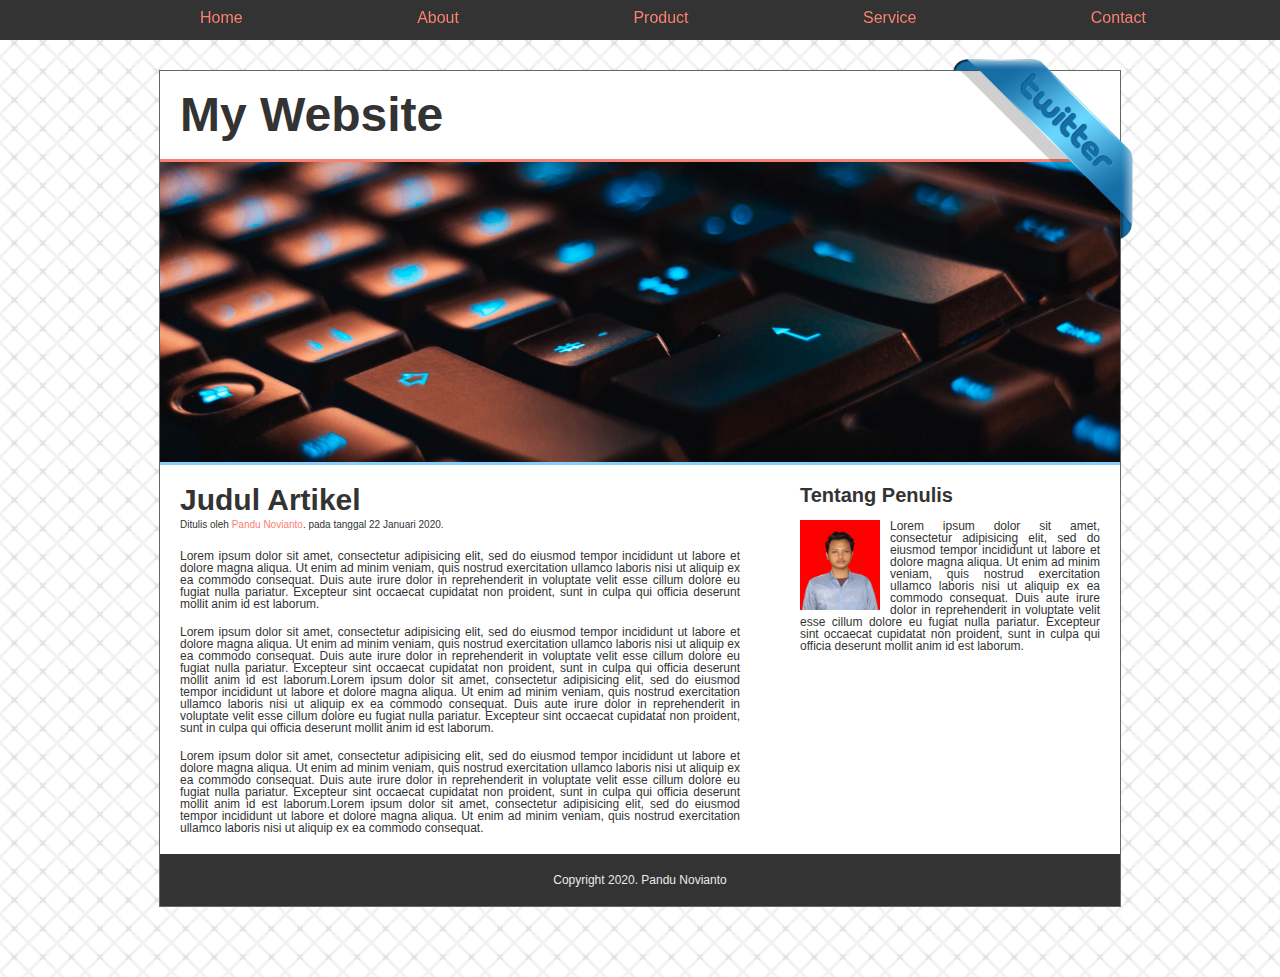
<file: index.html>
<!DOCTYPE html>
<html>
<head>
	<title>Website Sederhana</title>
	<link rel="stylesheet" href="style.css">
</head>
<body>
<div class="top">
	<ul>
		<li><a href="../home/index.html">Home</a></li>
		<li><a href="#">About</a></li>
		<li><a href="#">Product</a></li>
		<li><a href="#">Service</a></li>
		<li><a href="#">Contact</a></li>
	</ul>
</div>
<div class="container">
	<a class="twitter" href="http://www.instagram.com/pandu.nov">@pandu.nov</a>
	<div class="header">
		<h1 class="judul">My Website</h1>
	</div>
	<div class="hero"></div>
	<div class="content cf">
		<div class="main">
			<h2>Judul Artikel</h2>
			<p class="penulis">Ditulis oleh <a href="#">Pandu Novianto</a>. pada tanggal 22 Januari 2020.</p>

			<p>Lorem ipsum dolor sit amet, consectetur adipisicing elit, sed do eiusmod
			tempor incididunt ut labore et dolore magna aliqua. Ut enim ad minim veniam,
			quis nostrud exercitation ullamco laboris nisi ut aliquip ex ea commodo
			consequat. Duis aute irure dolor in reprehenderit in voluptate velit esse
			cillum dolore eu fugiat nulla pariatur. Excepteur sint occaecat cupidatat non
			proident, sunt in culpa qui officia deserunt mollit anim id est laborum.</p>

			<br>

			<p>Lorem ipsum dolor sit amet, consectetur adipisicing elit, sed do eiusmod
			tempor incididunt ut labore et dolore magna aliqua. Ut enim ad minim veniam,
			quis nostrud exercitation ullamco laboris nisi ut aliquip ex ea commodo
			consequat. Duis aute irure dolor in reprehenderit in voluptate velit esse
			cillum dolore eu fugiat nulla pariatur. Excepteur sint occaecat cupidatat non
			proident, sunt in culpa qui officia deserunt mollit anim id est laborum.Lorem ipsum dolor sit amet, consectetur adipisicing elit, sed do eiusmod
			tempor incididunt ut labore et dolore magna aliqua. Ut enim ad minim veniam,
			quis nostrud exercitation ullamco laboris nisi ut aliquip ex ea commodo
			consequat. Duis aute irure dolor in reprehenderit in voluptate velit esse
			cillum dolore eu fugiat nulla pariatur. Excepteur sint occaecat cupidatat non
			proident, sunt in culpa qui officia deserunt mollit anim id est laborum.</p>

			<br>

			<p>Lorem ipsum dolor sit amet, consectetur adipisicing elit, sed do eiusmod
			tempor incididunt ut labore et dolore magna aliqua. Ut enim ad minim veniam,
			quis nostrud exercitation ullamco laboris nisi ut aliquip ex ea commodo
			consequat. Duis aute irure dolor in reprehenderit in voluptate velit esse
			cillum dolore eu fugiat nulla pariatur. Excepteur sint occaecat cupidatat non
			proident, sunt in culpa qui officia deserunt mollit anim id est laborum.Lorem ipsum dolor sit amet, consectetur adipisicing elit, sed do eiusmod
			tempor incididunt ut labore et dolore magna aliqua. Ut enim ad minim veniam,
			quis nostrud exercitation ullamco laboris nisi ut aliquip ex ea commodo
			consequat.</p>
		</div>
		<div class="sidebar">
			<h3>Tentang Penulis</h3>
			<img src="img/image.png">
			<p>Lorem ipsum dolor sit amet, consectetur adipisicing elit, sed do eiusmod
			tempor incididunt ut labore et dolore magna aliqua. Ut enim ad minim veniam,
			quis nostrud exercitation ullamco laboris nisi ut aliquip ex ea commodo
			consequat. Duis aute irure dolor in reprehenderit in voluptate velit esse
			cillum dolore eu fugiat nulla pariatur. Excepteur sint occaecat cupidatat non
			proident, sunt in culpa qui officia deserunt mollit anim id est laborum.</p>
		</div>
	</div>
	<div class="footer">
		<p class="copy">Copyright 2020. Pandu Novianto</p>
	</div>
</div>
</body>
</html>
</file>
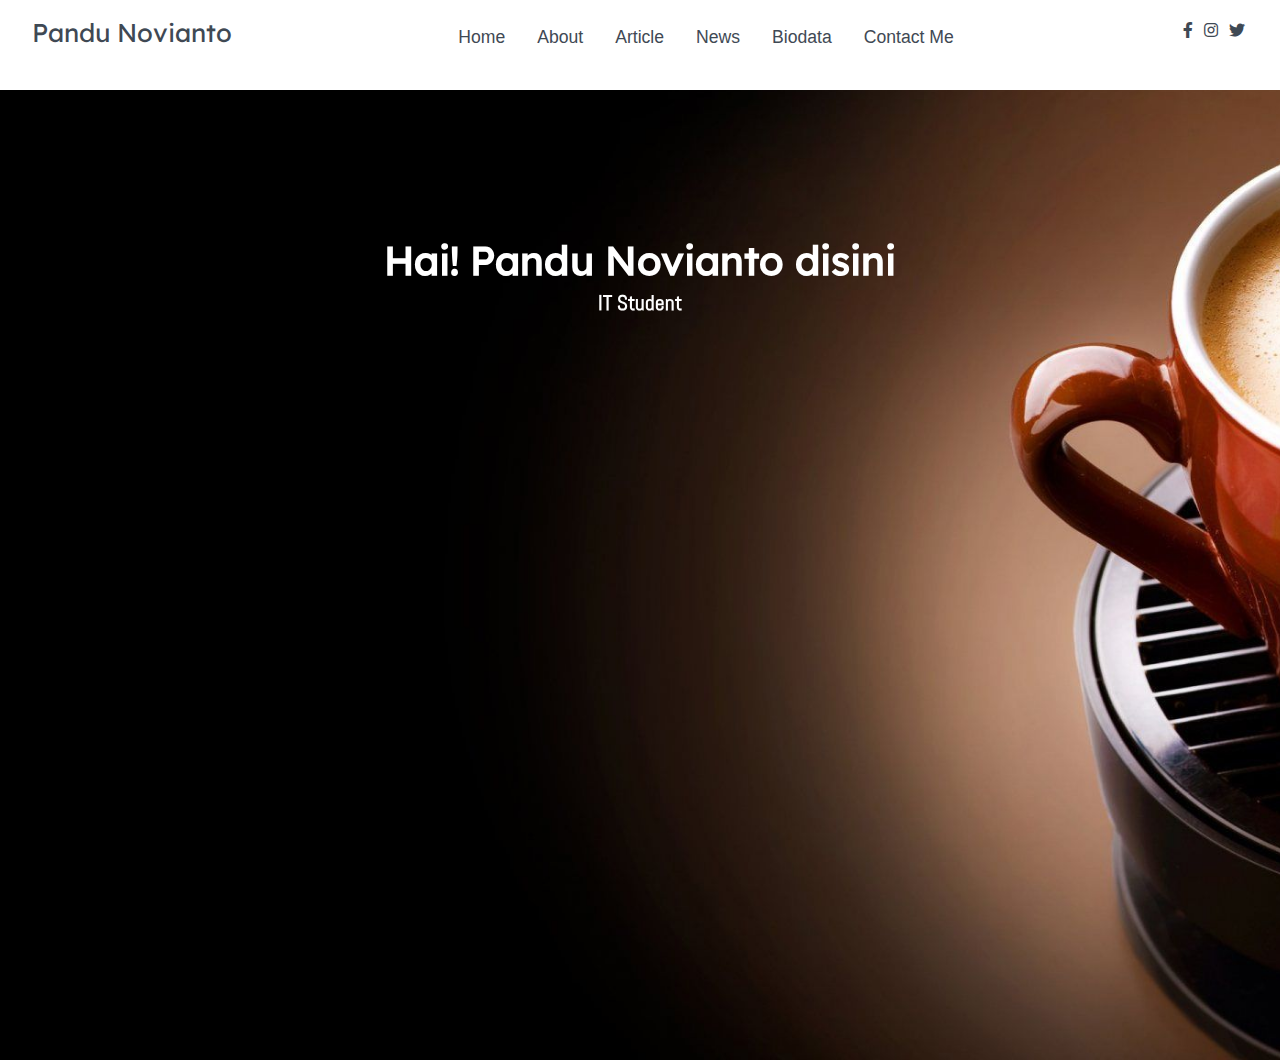
<file: Index.html>
<!DOCTYPE html>
<html lang="en">

<head>
    <meta charset="UTF-8">
    <meta name="viewport" content="width=device-width, initial-scale=1.0">
    <meta http-equiv="X-UA-Compatible" content="ie=edge">
    <title>My Portfolio</title>

    <!-- Font Awesome Icons -->
    <link rel="stylesheet" href="./css/all.css">


    <!-- --------- Owl-Carousel ------------------->
    <link rel="stylesheet" href="./css/owl.carousel.min.css">
    <link rel="stylesheet" href="./css/owl.theme.default.min.css">

    <!-- ------------ AOS Library ------------------------- -->
    <link rel="stylesheet" href="./css/aos.css">

    <!-- ------------ Custom Style ------------------------   -->
    <link rel="stylesheet" href="./css/Style.css">

    <!-- -------------- Favicon -------------------------- -->
    <link rel="shortcut icon" href="assets/icon.ico">

</head>

<body>

    <!-- ----------------------------  Navigation ---------------------------------------------- -->

    <nav class="nav navbar-fixed-top">
        <div class="nav-menu flex-row">
            <div class="nav-brand">
                <a href="#" class="navbar-brand page">Pandu Novianto</a>
            </div>
            <div class="toggle-collapse">
                <div class="toggle-icons">
                    <i class="fas fa-bars"></i>
                </div>
            </div>
            <div>
                <ul class="nav-items">
                    <li class="nav-link">
                        <a href="index.html" class="page-scroll">Home</a>
                    </li>
                    <li class="nav-link">
                        <a href="about.html" class="page-scroll">About</a>
                    </li>
                    <li class="nav-link">
                        <a href="article.html" class="page-scroll">Article</a>
                    </li>
                    <li class="nav-link">
                        <a href="news.html" class="page-scroll">News</a>
                    </li>
                    <li class="nav-link">
                        <a href="portfolio.html" class="page-scroll">Biodata</a>
                    </li>
                    <li class="nav-link">
                        <a href="contact.html" class="page-scroll">Contact Me</a>
                    </li>
                </ul>
            </div>
            <div class="social text-gray">
                <a href="#"><i class="fab fa-facebook-f"></i></a>
                <a href="#"><i class="fab fa-instagram"></i></a>
                <a href="#"><i class="fab fa-twitter"></i></a>
            </div>
        </div>
    </nav>

    <!-- ------------x---------------  Navigation --------------------------x------------------- -->

    <!----------------------------- Main Site Section ------------------------------>

    <main>

    <!------------------------ Site Title ---------------------->

        <section class="site-title">
            <div class="site-background" data-aos="fade-up" data-aos-delay="100">
                <h1>Hai! Pandu Novianto disini</h1>
                <h3>IT Student</h3>
            </div>
        </section>

        <!------------x----------- Site Title ----------x----------->

        
        
    <!-- Jquery Library file -->
    <script src="./js/Jquery3.4.1.min.js"></script>

    <!-- --------- Owl-Carousel js ------------------->
    <script src="./js/owl.carousel.min.js"></script>

    <!-- ------------ AOS js Library  ------------------------- -->
    <script src="./js/aos.js"></script>

    <!-- Custom Javascript file -->
    <script src="./js/main.js"></script>
    
</body>

</html>
</file>
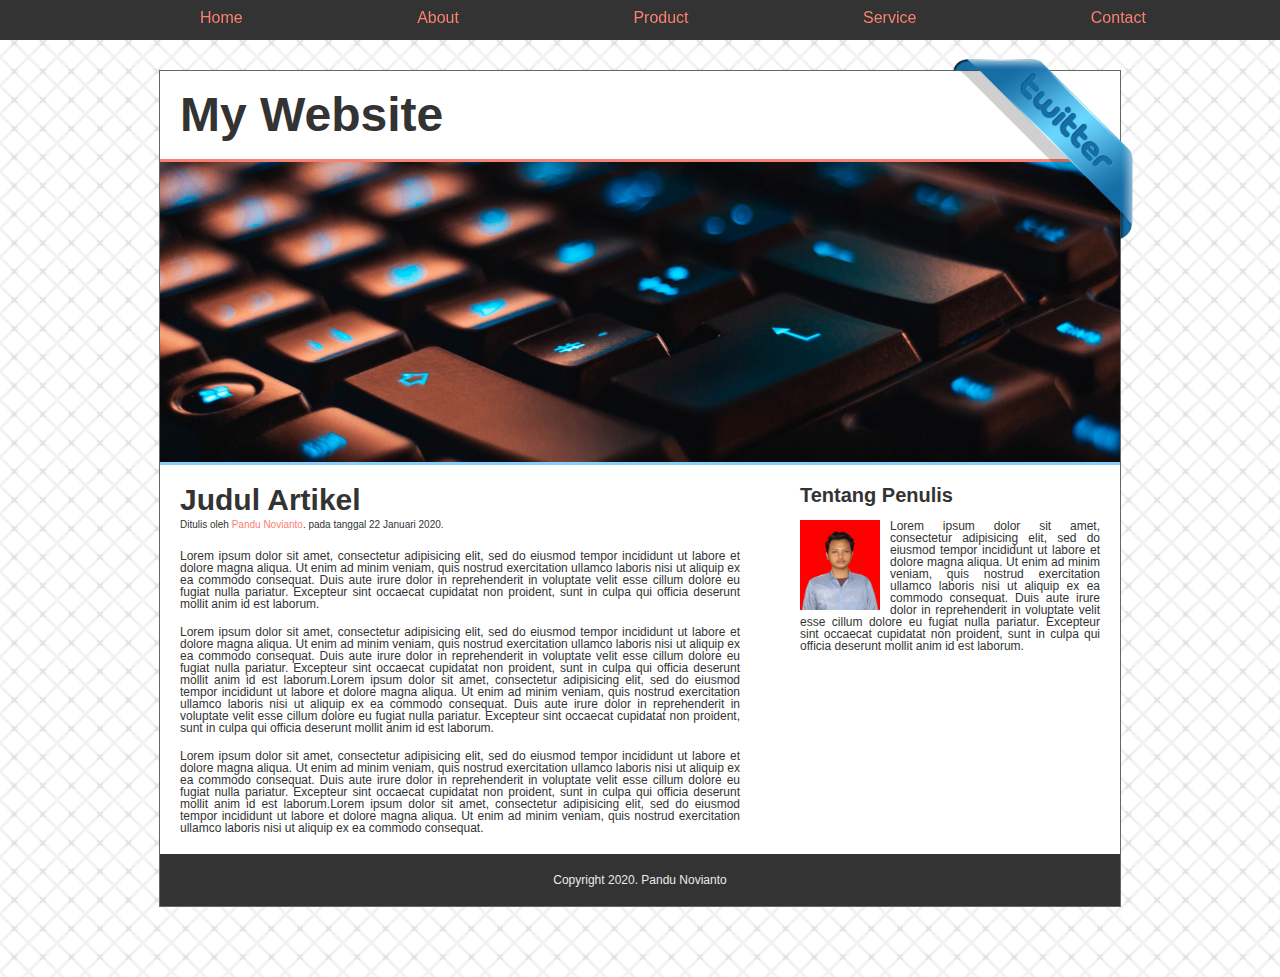
<file: artikel/index.html>
<!DOCTYPE html>
<html>
<head>
	<title>Website Sederhana</title>
	<link rel="stylesheet" href="style.css">
</head>
<body>
<div class="top">
	<ul>
		<li><a href="../home/index.html">Home</a></li>
		<li><a href="#">About</a></li>
		<li><a href="#">Product</a></li>
		<li><a href="#">Service</a></li>
		<li><a href="#">Contact</a></li>
	</ul>
</div>
<div class="container">
	<a class="twitter" href="http://www.instagram.com/pandu.nov">@pandu.nov</a>
	<div class="header">
		<h1 class="judul">My Website</h1>
	</div>
	<div class="hero"></div>
	<div class="content cf">
		<div class="main">
			<h2>Judul Artikel</h2>
			<p class="penulis">Ditulis oleh <a href="#">Pandu Novianto</a>. pada tanggal 22 Januari 2020.</p>

			<p>Lorem ipsum dolor sit amet, consectetur adipisicing elit, sed do eiusmod
			tempor incididunt ut labore et dolore magna aliqua. Ut enim ad minim veniam,
			quis nostrud exercitation ullamco laboris nisi ut aliquip ex ea commodo
			consequat. Duis aute irure dolor in reprehenderit in voluptate velit esse
			cillum dolore eu fugiat nulla pariatur. Excepteur sint occaecat cupidatat non
			proident, sunt in culpa qui officia deserunt mollit anim id est laborum.</p>

			<br>

			<p>Lorem ipsum dolor sit amet, consectetur adipisicing elit, sed do eiusmod
			tempor incididunt ut labore et dolore magna aliqua. Ut enim ad minim veniam,
			quis nostrud exercitation ullamco laboris nisi ut aliquip ex ea commodo
			consequat. Duis aute irure dolor in reprehenderit in voluptate velit esse
			cillum dolore eu fugiat nulla pariatur. Excepteur sint occaecat cupidatat non
			proident, sunt in culpa qui officia deserunt mollit anim id est laborum.Lorem ipsum dolor sit amet, consectetur adipisicing elit, sed do eiusmod
			tempor incididunt ut labore et dolore magna aliqua. Ut enim ad minim veniam,
			quis nostrud exercitation ullamco laboris nisi ut aliquip ex ea commodo
			consequat. Duis aute irure dolor in reprehenderit in voluptate velit esse
			cillum dolore eu fugiat nulla pariatur. Excepteur sint occaecat cupidatat non
			proident, sunt in culpa qui officia deserunt mollit anim id est laborum.</p>

			<br>

			<p>Lorem ipsum dolor sit amet, consectetur adipisicing elit, sed do eiusmod
			tempor incididunt ut labore et dolore magna aliqua. Ut enim ad minim veniam,
			quis nostrud exercitation ullamco laboris nisi ut aliquip ex ea commodo
			consequat. Duis aute irure dolor in reprehenderit in voluptate velit esse
			cillum dolore eu fugiat nulla pariatur. Excepteur sint occaecat cupidatat non
			proident, sunt in culpa qui officia deserunt mollit anim id est laborum.Lorem ipsum dolor sit amet, consectetur adipisicing elit, sed do eiusmod
			tempor incididunt ut labore et dolore magna aliqua. Ut enim ad minim veniam,
			quis nostrud exercitation ullamco laboris nisi ut aliquip ex ea commodo
			consequat.</p>
		</div>
		<div class="sidebar">
			<h3>Tentang Penulis</h3>
			<img src="../img/image.png">
			<p>Lorem ipsum dolor sit amet, consectetur adipisicing elit, sed do eiusmod
			tempor incididunt ut labore et dolore magna aliqua. Ut enim ad minim veniam,
			quis nostrud exercitation ullamco laboris nisi ut aliquip ex ea commodo
			consequat. Duis aute irure dolor in reprehenderit in voluptate velit esse
			cillum dolore eu fugiat nulla pariatur. Excepteur sint occaecat cupidatat non
			proident, sunt in culpa qui officia deserunt mollit anim id est laborum.</p>
		</div>
	</div>
	<div class="footer">
		<p class="copy">Copyright 2020. Pandu Novianto</p>
	</div>
</div>
</body>
</html>
</file>
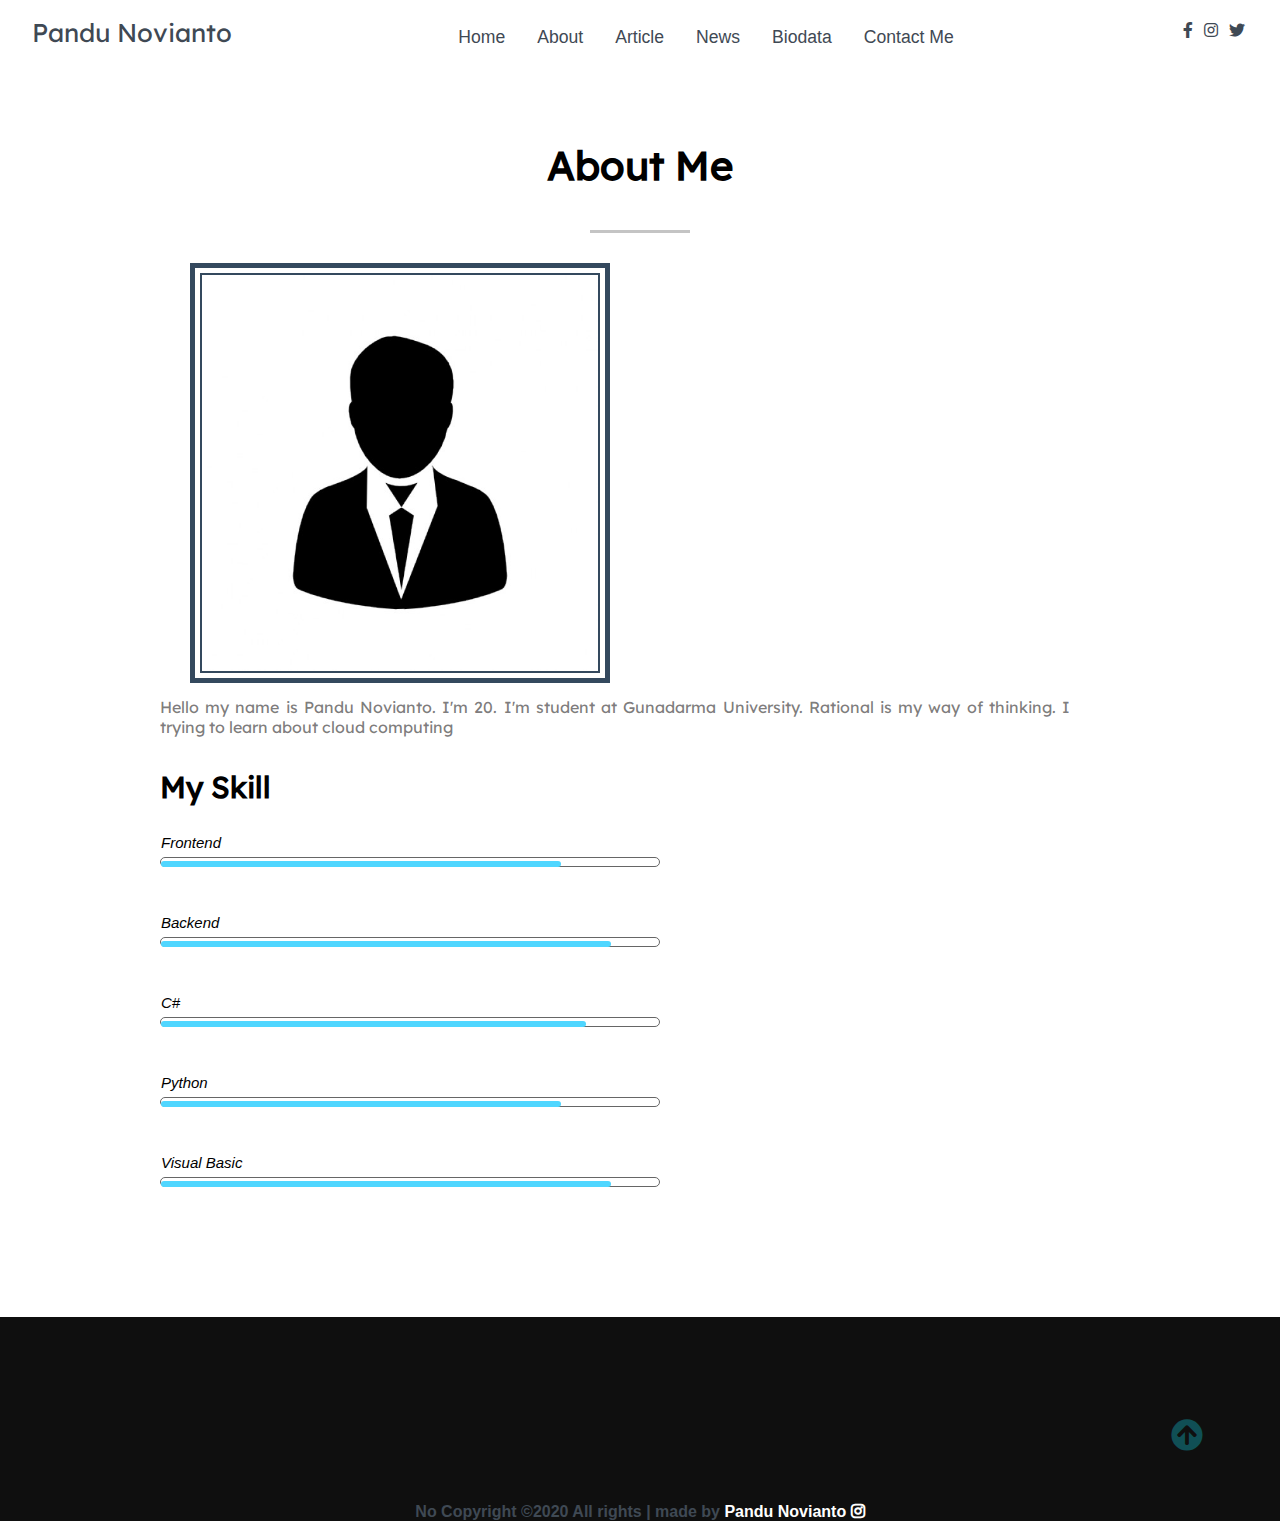
<file: about.html>
<!DOCTYPE html>
<html lang="en">

<head>
    <meta charset="UTF-8">
    <meta name="viewport" content="width=device-width, initial-scale=1.0">
    <meta http-equiv="X-UA-Compatible" content="ie=edge">
    <title>About</title>

    <!-- -------- Font Awesome Icons ---------------------- -->
    <link rel="stylesheet" href="./css/all.css">


    <!-- --------- Owl-Carousel -------------------------- -->
    <link rel="stylesheet" href="./css/owl.carousel.min.css">
    <link rel="stylesheet" href="./css/owl.theme.default.min.css">

    <!-- ------------ AOS Library ------------------------- -->
    <link rel="stylesheet" href="./css/aos.css">

    <!-- ---------- Custom Style ----------------------- -->
    <link rel="stylesheet" href="./css/Style.css">
    <link rel="stylesheet" href="./css/about.css">

    <!-- -------------- Favicon -------------------------- -->
    <link rel="shortcut icon" href="assets/icon.ico">

</head>

<body>

    <!-- ----------------------------  Navigation ----------------------------------------- -->

    <nav class="nav navbar-fixed-top">
        <div class="nav-menu flex-row">
            <div class="nav-brand">
                <a href="#" class="navbar-brand page">Pandu Novianto</a>
            </div>
            <div class="toggle-collapse">
                <div class="toggle-icons">
                    <i class="fas fa-bars"></i>
                </div>
            </div>
            <div>
                <ul class="nav-items">
                    <li class="nav-link">
                        <a href="index.html" class="page-scroll">Home</a>
                    </li>
                    <li class="nav-link">
                        <a href="about.html" class="page-scroll">About</a>
                    </li>
                    <li class="nav-link">
                        <a href="article.html" class="page-scroll">Article</a>
                    </li>
                    <li class="nav-link">
                        <a href="news.html" class="page-scroll">News</a>
                    </li>
                    <li class="nav-link">
                        <a href="portfolio.html" class="page-scroll">Biodata</a>
                    </li>
                    <li class="nav-link">
                        <a href="contact.html" class="page-scroll">Contact Me</a>
                    </li>
                </ul>
            </div>
            <div class="social text-gray">
                <a href="#"><i class="fab fa-facebook-f"></i></a>
                <a href="#"><i class="fab fa-instagram"></i></a>
                <a href="#"><i class="fab fa-twitter"></i></a>
            </div>
        </div>
    </nav>

    <!-- ------------x------------------  Navigation ---------------------x------------------- -->


    <!-- ---------------------------- About Me ------------------------------- -->

    <div class="about-section">
            <div class="inner-width">
                <h1>About Me</h1>
                <div class="border"></div>
                <div class="about-section-row">
                    <div class="about-section-col">
                        <div class="about">
                            <img src="assets/about.jpg" alt="foto" width="400px">
                            <p>
                                Hello my name is Pandu Novianto. I'm 20. I'm student at Gunadarma University.
                                Rational is my way of thinking. 
                                I trying to learn about cloud computing
                            </p>
                        </div>
                    </div>

                    <div class="content">
                        <div class="col">
                            <h2>My Skill</h2>
                            <ul id="skill">
                                <li><span class="expand" style="width:80%;"></span><em>Frontend</em></li>
                                <li><span class="expand" style="width:90%;"></span><em>Backend</em></li>
                                <li><span class="expand" style="width:85%;"></span><em>C#</em></li>
                                <li><span class="expand" style="width:80%;"></span><em>Python</em></li>
                                <li><span class="expand" style="width:90%;"></span><em>Visual Basic</em></li>
                            </ul>
                        </div>
                    </div>
                </div>
            </div>
        </div>
        </div>

    <!------------x------------------------- About Me -------------------------x----------->

    <!------------x------------------------- Footer -------------------------x----------->
    <footer class="footer">
        <div class="container">
            <div class="about-us" data-aos="fade-right" data-aos-delay="200">
                <h2>About Me</h2>
                <p>This is a web portfolio from Pandu Novianto.
                    Welcome back and hope you like it :)</p>
            </div>
            <div class="follow" data-aos="fade-left" data-aos-delay="200">
                <h2>Follow Me</h2>
                <p>Let us be Social</p>
                <div>
                    <a href="#"><i class="fab fa-facebook-f"></i></a>
                    <a href="#"><i class="fab fa-instagram"></i></a>
                    <a href="#"><i class="fab fa-twitter"></i></a>
                </div>
            </div>
        </div>
        <div class="rights flex-row">
            <h4 class="text-gray">
                No Copyright ©2020 All rights | made by
                <a href="#" target="_black">Pandu Novianto <i class="fab fa-instagram"></i></a>
            </h4>
        </div>
        <div class="move-up">
            <span><i class="fas fa-arrow-circle-up fa-2x"></i></span>
        </div>
    </footer>
        <!------------x------------------------- Footer -------------------------x----------->

    <!-- ----------x---------- Blog Carousel --------x-------- -->
    <script src="./js/Jquery3.4.1.min.js"></script>

<!-- --------- Owl-Carousel js ------------------->
<script src="./js/owl.carousel.min.js"></script>

<!-- ------------ AOS js Library  ------------------------- -->
<script src="./js/aos.js"></script>

<!-- Custom Javascript file -->
<script src="./js/main.js"></script>


</body>

</html>
</file>
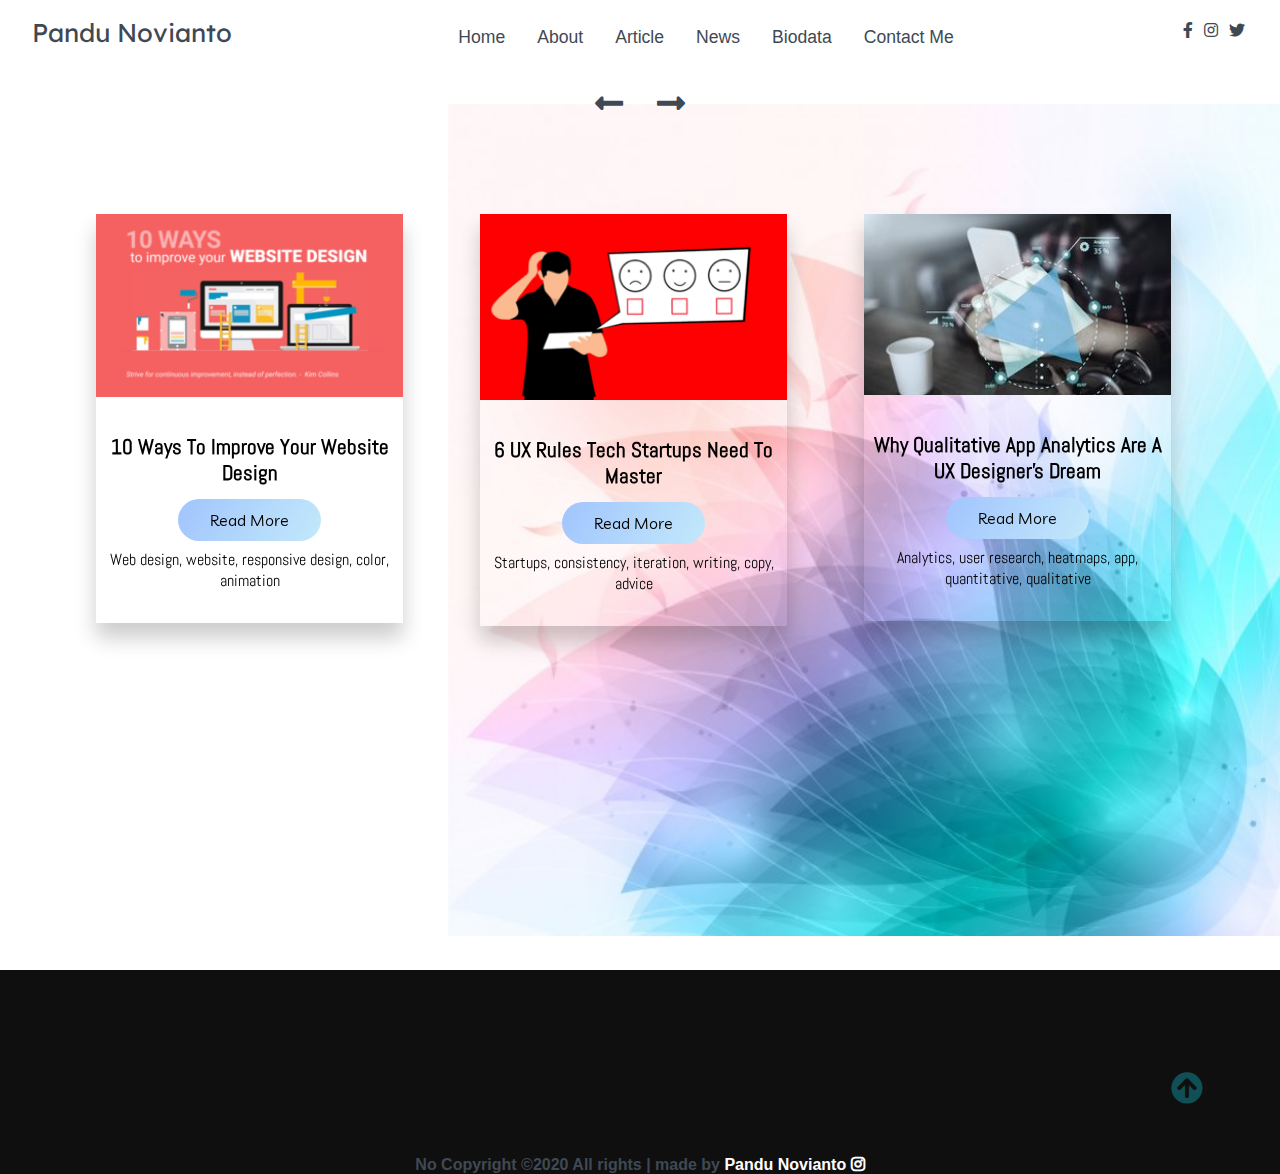
<file: article.html>
<!DOCTYPE html>
<html lang="en">

<head>
    <meta charset="UTF-8">
    <meta name="viewport" content="width=device-width, initial-scale=1.0">
    <meta http-equiv="X-UA-Compatible" content="ie=edge">
    <title>Article</title>

    <!-- Font Awesome Icons -->
    <link rel="stylesheet" href="./css/all.css">


    <!-- --------- Owl-Carousel ------------------->
    <link rel="stylesheet" href="./css/owl.carousel.min.css">
    <link rel="stylesheet" href="./css/owl.theme.default.min.css">

    <!-- ------------ AOS Library ------------------------- -->
    <link rel="stylesheet" href="./css/aos.css">

    <!-- Custom Style   -->
    <link rel="stylesheet" href="./css/Style.css">

    <!-- -------------- Favicon -------------------------- -->
    <link rel="shortcut icon" href="assets/icon.ico">

</head>

<body>

    <!-- ----------------------------  Navigation ---------------------------------------------- -->

    <nav class="nav">
        <div class="nav-menu flex-row">
            <div class="nav-brand">
                <a href="#" class="navbar-brand page">Pandu Novianto</a>
            </div>
            <div class="toggle-collapse">
                <div class="toggle-icons">
                    <i class="fas fa-bars"></i>
                </div>
            </div>
            <div>
                <ul class="nav-items">
                    <li class="nav-link">
                        <a href="index.html" class="page-scroll">Home</a>
                    </li>
                    <li class="nav-link">
                        <a href="about.html" class="page-scroll">About</a>
                    </li>
                    <li class="nav-link">
                        <a href="article.html" class="page-scroll">Article</a>
                    </li>
                    <li class="nav-link">
                        <a href="news.html" class="page-scroll">News</a>
                    </li>
                    <li class="nav-link">
                        <a href="portfolio.html" class="page-scroll">Biodata</a>
                    </li>
                    <li class="nav-link">
                        <a href="contact.html" class="page-scroll">Contact Me</a>
                    </li>
                </ul>
            </div>
            <div class="social text-gray">
                <a href="#"><i class="fab fa-facebook-f"></i></a>
                <a href="#"><i class="fab fa-instagram"></i></a>
                <a href="#"><i class="fab fa-twitter"></i></a>
            </div>
        </div>
    </nav>

    <!-- ------------x---------------  Navigation --------------------------x--------------------->

    <!-- --------------------------------- Blog Carousel ------------------------------- -->
    <main>
        <section>
            <div class="blog">
                <div class="container">
                    <div class="owl-carousel owl-theme blog-post">
                        <div class="blog-content" data-aos="fade-right" data-aos-delay="300">
                            <img src="./assets/img/img1.jpg" alt="img1">
                            <div class="blog-title">
                                <h3>10 Ways To Improve Your Website Design</h3>
                                <a href="https://theuxblog.com/blog/improve-website-design/" target="_blank"><button
                                        class="btn btn-blog">Read More</button></a>
                                <span>Web design, website, responsive design, color, animation</span>
                            </div>
                        </div>
                        <div class="blog-content" data-aos="fade-in" data-aos-delay="300">
                            <img src="./assets/img/img2.jpg" alt="img1">
                            <div class="blog-title">
                                <h3>6 UX Rules Tech Startups Need To Master</h3>
                                <a href="https://theuxblog.com/blog/ux-rules-for-tech-startups/" target="_blank"><button
                                        class="btn btn-blog">Read More</button></a>
                                <span>Startups, consistency, iteration, writing, copy, advice</span>
                            </div>
                        </div>
                        <div class="blog-content" data-aos="fade-left" data-aos-delay="300">
                            <img src="./assets/img/img3.jpg" alt="img1">
                            <div class="blog-title">
                                <h3>Why Qualitative App Analytics Are A UX Designer’s Dream</h3>
                                <a href="https://theuxblog.com/blog/qualitative-app-analytics/" target="_blank"><button
                                        class="btn btn-blog">Read More</button></a>
                                <span>Analytics, user research, heatmaps, app, quantitative, qualitative</span>
                            </div>
                        </div>
                        <div class="blog-content" data-aos="fade-right" data-aos-delay="300">
                            <img src="./assets/img/img4.jpg" alt="img1">
                            <div class="blog-title">
                                <h3>Building An Atomic Design System With Sketch Library</h3>
                                <a href="https://theuxblog.com/blog/atomic-design-sketch-library/"
                                    target="_blank"><button class="btn btn-blog">Read More</button></a>
                                <span>Atomic Design, design system, Sketch, style guide, Sketch Library</span>
                            </div>
                        </div>
                    </div>
                    <div class="owl-navigation">
                        <span class="owl-nav-prev"><i class="fas fa-long-arrow-alt-left"></i></span>
                        <span class="owl-nav-next"><i class="fas fa-long-arrow-alt-right"></i></span>
                    </div>
                </div>
            </div>
        </section>
    </main>
    <!-- ------------x------------------ Blog Carousel -------------------x-------- -->

    <!------------x------------------------- Footer -------------------------x----------->
    <footer class="footer">
        <div class="container">
            <div class="about-us" data-aos="fade-right" data-aos-delay="200">
                <h2>About Me</h2>
                <p>This is a web portfolio from Pandu Novianto.
                    Welcome back and hope you like it :)</p>
            </div>
            <div class="follow" data-aos="fade-left" data-aos-delay="200">
                <h2>Follow uMe</h2>
                <p>Let us be Social</p>
                <div>
                    <a href="#"><i class="fab fa-facebook-f"></i></a>
                    <a href="#"><i class="fab fa-instagram"></i></a>
                    <a href="#"><i class="fab fa-twitter"></i></a>
                </div>
            </div>
        </div>
        <div class="rights flex-row">
            <h4 class="text-gray">
                No Copyright ©2020 All rights | made by
                <a href="#" target="_black">Pandu Novianto <i class="fab fa-instagram"></i></a>
            </h4>
        </div>
        <div class="move-up">
            <span><i class="fas fa-arrow-circle-up fa-2x"></i></span>
        </div>
    </footer>
        <!------------x------------------------- Footer -------------------------x----------->


    <!-- ------------- Jquery Library file ----------------- -->
    <script src="./js/Jquery3.4.1.min.js"></script>

    <!-- --------------- Owl-Carousel js --------------------- -->
    <script src="./js/owl.carousel.min.js"></script>

    <!-- ------------ AOS js Library  ------------------------- -->
    <script src="./js/aos.js"></script>

    <!-- ------------Custom Javascript file ------------------- -->
    <script src="./js/main.js"></script>

</body>

</html>
</file>
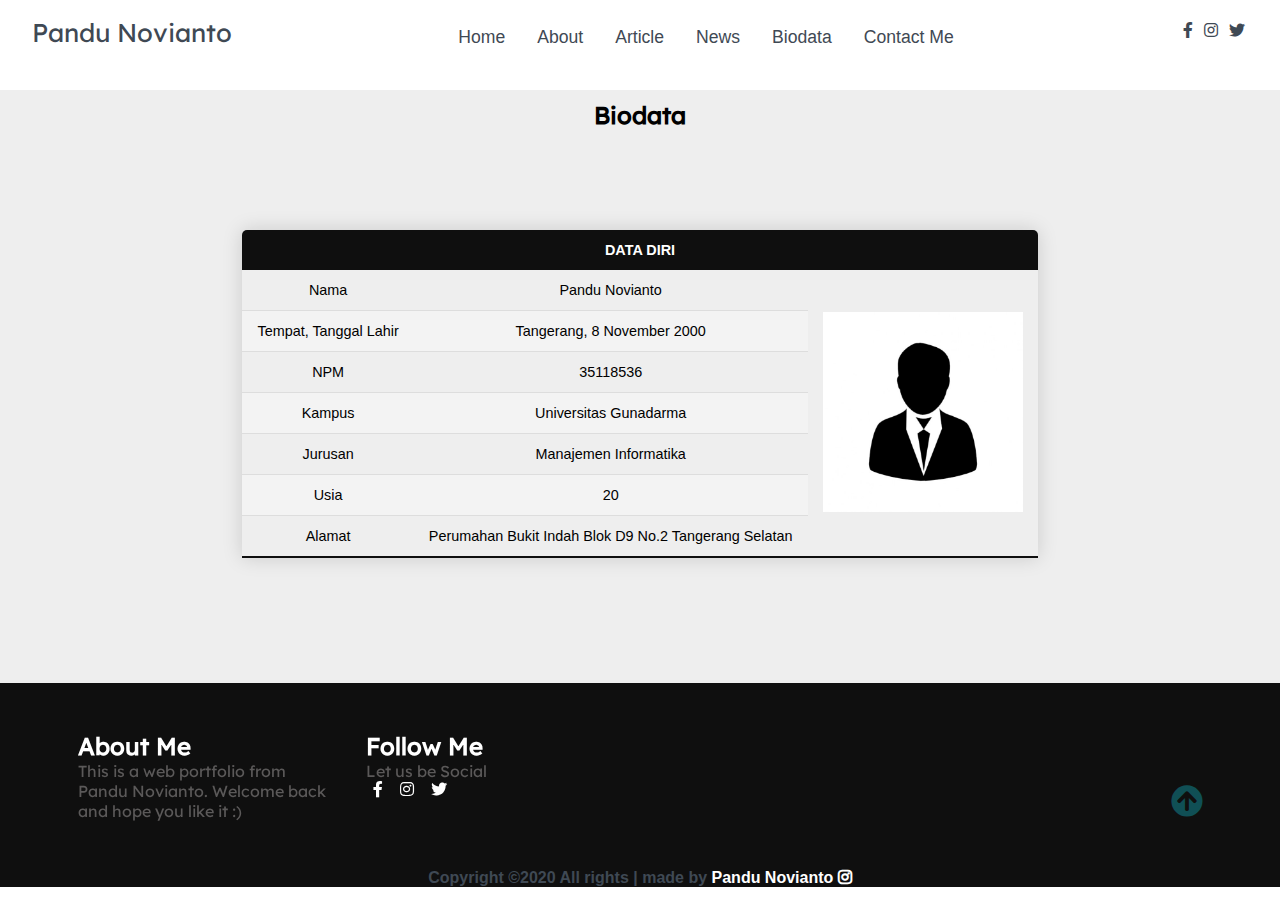
<file: portfolio.html>
<!DOCTYPE html>
<html lang="en">

<head>
	<meta charset="UTF-8">
	<meta name="viewport" content="width=device-width, initial-scale=1.0">
	<meta http-equiv="X-UA-Compatible" content="ie=edge">
	<title>Biodata</title>

	<!-- -------- Font Awesome Icons ---------------------- -->
	<link rel="stylesheet" href="./css/all.css">


	<!-- --------- Owl-Carousel -------------------------- -->
	<link rel="stylesheet" href="./css/owl.carousel.min.css">
	<link rel="stylesheet" href="./css/owl.theme.default.min.css">

	<!-- ------------ AOS Library ------------------------- -->
	<link rel="stylesheet" href="./css/aos.css">

	<!-- ---------- Custom Style ----------------------- -->
	<link rel="stylesheet" href="./css/Style.css">
	<link rel="stylesheet" href="./css/portfolio.css">


	<!-- -------------- Favicon -------------------------- -->
	<link rel="shortcut icon" href="assets/icon.ico">

</head>

<body>
	<nav class="nav">
		<div class="nav-menu flex-row">
			<div class="nav-brand">
				<a href="#" class="navbar-brand page">Pandu Novianto</a>
			</div>
			<div class="toggle-collapse">
				<div class="toggle-icons">
					<i class="fas fa-bars"></i>
				</div>
			</div>
			<div>
				<ul class="nav-items">
					<li class="nav-link">
						<a href="index.html" class="page-scroll">Home</a>
					</li>
					<li class="nav-link">
						<a href="about.html" class="page-scroll">About</a>
					</li>
					<li class="nav-link">
						<a href="article.html" class="page-scroll">Article</a>
					</li>
					<li class="nav-link">
						<a href="news.html" class="page-scroll">News</a>
					</li>
					<li class="nav-link">
						<a href="portfolio.html" class="page-scroll">Biodata</a>
					</li>
					<li class="nav-link">
						<a href="contact.html" class="page-scroll">Contact Me</a>
					</li>
				</ul>
			</div>
			<div class="social text-gray">
				<a href="#"><i class="fab fa-facebook-f"></i></a>
				<a href="#"><i class="fab fa-instagram"></i></a>
				<a href="#"><i class="fab fa-twitter"></i></a>
			</div>
		</div>
	</nav>

	<!-- -----------x----------- Portfolio ---------------x----------->
	
	<section class="portfolio" id="portfolio">
		<div class="container">
			<div class="row">
				<div class="col-sm-12 text-center">
					<h2>Biodata</h2>
					<h2> </h2>
					<table class="content-table">
  						<thead>
  							<tr>
  								<td colspan="3"> DATA DIRI </td>
  							</tr>
  						</thead>
  						<tbody>
    						<tr>
      							<td>Nama</td>
      							<td>Pandu Novianto</td>
      							<td rowspan="8"><img src="assets/about.jpg" alt="foto" width="200px"></td>
    						</tr>
    						<tr>
    							<td>Tempat, Tanggal Lahir</td>
    							<td>Tangerang, 8 November 2000</td>
    						</tr>
    						<tr>
      							<td>NPM</td>
      							<td>35118536</td>
    						</tr>
    						<tr>
    							<td>Kampus</td>
    							<td>Universitas Gunadarma</td>
    						</tr>
    						<tr>
    							<td>Jurusan</td>
    							<td>Manajemen Informatika</td>
    						</tr>
    						<tr>
    							<td>Usia</td>
    							<td>20</td>
    						</tr>
    						<tr>
    							<td>Alamat</td>
    							<td>Perumahan Bukit Indah Blok D9 No.2 Tangerang Selatan</td>
    						</tr>
  						</tbody>
					</table>
				</div>
			</div>
			<div class="row img-atas">
				<div class="col-md-4 text-center">
					
				</div>
			</div>
		</div>
	</section>
	
	


	<!-- -----------x----------- Portfolio ---------------x---------->

	<!------------x------------------------- Footer -------------------------x----------->
    <footer class="footer">
        <div class="container">
            <div class="about-us" data-aos="fade-right" data-aos-delay="200">
                <h2>About Me</h2>
                <p>This is a web portfolio from Pandu Novianto.
                    Welcome back and hope you like it :)</p>
            </div>
            <div class="follow" data-aos="fade-left" data-aos-delay="200">
                <h2>Follow Me</h2>
                <p>Let us be Social</p>
                <div>
                    <a href="#"><i class="fab fa-facebook-f"></i></a>
                    <a href="#"><i class="fab fa-instagram"></i></a>
                    <a href="#"><i class="fab fa-twitter"></i></a>
                </div>
            </div>
        </div>
        <div class="rights flex-row">
            <h4 class="text-gray">
                Copyright ©2020 All rights | made by
                <a href="#" target="_black">Pandu Novianto <i class="fab fa-instagram"></i></a>
            </h4>
        </div>
        <div class="move-up">
            <span><i class="fas fa-arrow-circle-up fa-2x"></i></span>
        </div>
    </footer>
        <!------------x------------------------- Footer -------------------------x----------->
	
	<!-- ----------x---------- Blog Carousel --------x-------- -->
	<script src="./js/Jquery3.4.1.min.js"></script>

	<!-- --------- Owl-Carousel js ------------------->
	<script src="./js/owl.carousel.min.js"></script>

	<!-- ------------ AOS js Library  ------------------------- -->
	<script src="./js/aos.js"></script>

	<!-- Custom Javascript file -->
	<script src="./js/main.js"></script>


</body>

</html>
</file>
<file: css/Style.css>
@import url("../css/fonts.css");

* {
  margin: 0;
  padding: 0;
  box-sizing: border-box;
}

html,
body {
  margin: 0%;
  box-sizing: border-box;
  overflow-x: hidden;
}

:root {
  /*      Theme colors        */
  --text-gray: #3f4954;
  --text-light: #686666da;
  --bg-color: #0f0f0f;
  --white: #ffffff;
  --midnight: #104f55;

  /* gradient color   */
  --sky: linear-gradient(120deg, #a1c4fd 0%, #c2e9fb 100%);

  /*      theme font-family   */
  --Abel: "Abel", cursive;
  --Anton: "Anton", cursive;
  --Josefin: "Josefin", cursive;
  --Lexend: "Lexend", cursive;
  --Livvic: "Livvic", cursive;
}

/* ---------------- Global Classes ---------------*/

a {
  text-decoration: none;
  color: var(--text-gray);
}

.flex-row {
  display: flex;
  flex-direction: row;
  flex-wrap: wrap;
}

ul {
  list-style-type: none;
}

h1 {
  font-family: var(--Lexend);
  font-size: 2.5rem;
}

h2 {
  font-family: var(--Lexend);
}

h3 {
  font-family: var(--Abel);
  font-size: 1.3rem;
}

button.btn {
  border: none;
  border-radius: 2rem;
  padding: 1rem 3rem;
  font-size: 1rem;
  font-family: var(--Livvic);
  cursor: pointer;
}

span {
  font-family: var(--Abel);
}

.container {
  margin: 0 5vw;
}

.text-gray {
  color: var(--text-gray);
}

p {
  font-family: var(--Lexend);
  color: var(--text-light);
}

/* ------x------- Global Classes -------x-------*/

/* --------------- navbar ----------------- */

nav.nav {
  background: white;
  padding: 0 2rem;
  min-height: 10vh;
  position: fixed !important;
  width: 100%;
  z-index: 2;
}

.nav .nav-menu {
  justify-content: space-between;
}

.nav .toggle-collapse {
  position: absolute;
  top: 0%;
  width: 90%;
  cursor: pointer;
  display: none;
}

.nav .toggle-collapse .toggle-icons {
  display: flex;
  justify-content: flex-end;
  padding: 1.7rem 0;
}

.nav .toggle-collapse .toggle-icons i {
  font-size: 1.4rem;
  color: var(--text-gray) !important;
}

.collapse {
  height: 30rem;
}

.nav .nav-items {
  display: flex;
  margin: 0;
}

.nav .nav-items .nav-link {
  padding: 1.6rem 1rem;
  font-size: 1.1rem;
  position: relative;
  font-family: var(--Abel);
  font-size: 1.1rem !important;
}

.nav .nav-items .nav-link:hover {
  background-color: var(--midnight) !important;
}

.nav .nav-items .nav-link:hover a {
  color: var(--white) !important;
}

.nav .nav-brand a {
  font-size: 1.6rem;
  padding: 1rem 0;
  display: block;
  font-family: var(--Lexend) !important;
  font-size: 1.6rem;
}

.nav .social {
  padding: 1.4rem 0;
}

.nav .social i {
  padding: 0 0.2rem;
}

.nav .social i:hover {
  color: #a1c4cf;
}

/* -------x------- navbar ---------x------- */

/* ----------------- Main Content----------- */

/* --------------- Site title ---------------- */
main .site-title {
  background: url("../assets/bg1.jpg");
  background-size: cover;
  height: 110vh;
  display: flex;
  justify-content: center;
  animation: slideshow 20s 4s infinite;
  margin-top: 70px;
}

@keyframes slideshow {

  0%,
  50% {
    background-image: url(../assets/bg1.jpg);
  }

  25% {
    background-image: url(../assets/bg2.jpg);
  }

  75% {
    background-image: url(../assets/bg3.jpg);
  }

  100% {
    background-image: url(../assets/bg1.jpg);
  }
}

main .site-title .site-background {
  padding-top: 10rem;
  text-align: center;
  color: var(--white);
}

main .site-title h1,
h3 {
  margin: 0.3rem;
}

main .site-title .btn {
  margin: 1.8rem;
  background: var(--sky);
}

main .site-title .btn:hover {
  background: transparent;
  border: 1px solid var(--white);
  color: var(--white);
}

/* --------x------ Site title --------x------- */

/* ----------------- Start About Area ---------------- */

.about-section {
  width: 100%;
  background: #ffffff;
  padding: 60px 0;
  margin-top: 80px;
}

.inner-width {
  max-width: 1000px;
  overflow: hidden;
  padding: 0 20px;
  margin: auto;
}

.about-section h1 {
  text-align: center;
}

.border {
  width: 100px;
  height: 3px;
  background: rgb(196, 196, 196);
  margin: 40px auto;
}

.about-section-row {
  display: flex;
  flex-wrap: wrap;
}

.about-section-col {
  flex: 50%;
}

.about {
  padding-right: 50px;
}

.about p {
  text-align: justify;
  margin-bottom: 40px;
}

.about a:hover {
  color: rgb(255, 255, 255);
  background: rgb(79, 214, 255);
}

.content {
  float: left;
  font-size: 15px;
  line-height: 40px;
  margin-top: -10px;
  position: relative;
  width: 500px;
}

.col {
  width: 500px;
}

.col h2 {
  display: block;
  padding-bottom: 50px;
  font-size: 30px;
}

.about img {
  box-shadow: 0 0 0 5px white, 0 0 0 10px #34495e;
  border: 2px solid #34495e;
  position: static;
  margin-left: 40px;
  margin-bottom: 20px;
}

#skill {
  list-style: none;
}

#skill li {
  background: rgb(255, 255, 255);
  height: 10px;
  margin-bottom: 70px;
  border-radius: 5px;
  border: 1px solid #666;
}

#skill li em {
  position: relative;
  top: -35px;
}

.expand {
  height: 6px;
  background-color: rgb(79, 214, 255);
  margin: 3px 0;
  position: absolute;
  animation: progress 3s linear;
  border-radius: 5px;
}

@keyframes progress {
  0% {
    width: 0;
  }

  100% {
    width: 80%;
  }
}

/* --------------- Finish About Area ----------*/

/* --------------- Blog Carousel ------------ */

main .blog {
  background: url("../assets/Abract01.png");
  background-repeat: no-repeat;
  background-position: right;
  height: 100vh;
  width: 100%;
  background-size: 65%;
  margin-top: 70px;
}

main .blog .blog-post {
  padding-top: 6rem;
}

main .blog-post .blog-content {
  display: flex;
  flex-direction: column;
  text-align: center;
  width: 80%;
  margin: 3rem 2rem;
  box-shadow: 0 15px 20px rgba(0, 0, 0, 0.2);
}

main .blog-content .blog-title {
  padding: 2rem 0;
}

main .blog-content .btn-blog {
  padding: 0.7rem 2rem;
  background: var(--sky);
  margin: 0.5rem;
}

main .blog-content span {
  display: block;
}

section .container .owl-nav {
  position: absolute;
  top: 0%;
  margin: 0 auto;
  width: 100%;
}

.owl-nav .owl-prev .owl-nav-prev,
.owl-nav .owl-next .owl-nav-next {
  color: var(--text-gray);
  background: transparent;
  font-size: 2rem;
}

.owl-theme .owl-nav [class*="owl-"]:hover {
  background: transparent;
  color: var(--midnight);
}

.owl-theme .owl-nav [class*="owl-"] {
  outline: none;
}

/* -------x------- Blog Carousel -----x------ */

/* ---------------- Site Content ----------------*/

main .site-content {
  display: grid;
  grid-template-columns: 70% 30%;
  margin-top: 70px;
}

main .post-content {
  width: 100%;
}

main .site-content .post-content>.post-image,
.post-title {
  padding: 1rem 2rem;
  position: relative;
}

main .site-content .post-content>.post-image .post-info {
  background: var(--sky);
  padding: 1rem;
  position: absolute;
  bottom: 0%;
  left: 20vw;
  border-radius: 3rem;
}

main .site-content .post-content>.post-image>div {
  overflow: hidden;
}

main .site-content .post-content>.post-image .img {
  width: 100%;
  transition: all 1s ease;
}

main .site-content .post-content>.post-image .img:hover {
  transform: scale(1.3);
}

main .site-content .post-content>.post-image .post-info span {
  margin: 0 0.5rem;
}

main .post-content .post-title a {
  font-family: var(--Anton);
  font-size: 1.5rem;
}

.site-content .post-content .post-title .post-btn {
  border-radius: 0;
  padding: 0.7rem 1.5rem;
  background: var(--sky);
}

.site-content .pagination {
  justify-content: center;
  color: var(--text-gray);
  margin: 4rem 0;
}

.site-content .pagination a {
  padding: 0.6rem 0.9rem;
  border-radius: 2rem;
  margin: 0 0.3rem;
  font-family: var(--Lexend);
}

.site-content .pagination .pages {
  background: var(--text-gray);
  color: var(--white);
}

/* -------x-------- Site Content --------x-------*/

/* --------------- Sidebar ----------------------- */

.site-content>.sidebar .category-list {
  font-family: var(--Livvic);
}

.site-content>.sidebar .category-list .list-items {
  background: var(--sky);
  padding: 0.4rem 1rem;
  margin: 0.8rem 0;
  border-radius: 3rem;
  width: 70%;
  display: flex;
  justify-content: space-between;
}

.site-content>.sidebar .category-list .list-items a {
  color: black;
}

.site-content .sidebar .popular-post .post-content {
  padding: 1rem 0;
}

.site-content .sidebar .popular-post h2 {
  padding-top: 8rem;
}

.site-content .sidebar .popular-post .post-info {
  padding: 0.4rem 0.1rem !important;
  bottom: 0rem !important;
  left: 1.5rem !important;
  border-radius: 0rem !important;
  background: white !important;
}

.site-content .sidebar .popular-post .post-title a {
  font-size: 1rem;
}

.site-content .sidebar .newsletter {
  padding-top: 10rem;
}

.site-content .sidebar .newsletter .form-element {
  padding: 0.5rem 2rem;
}

.site-content .sidebar .newsletter .input-element {
  width: 80%;
  height: 1.9rem;
  padding: 0.3rem 0.5rem;
  font-family: var(--Lexend);
  font-size: 1rem;
}

.site-content .sidebar .newsletter .form-btn {
  border-radius: 0;
  padding: 0.8rem 32%;
  margin: 1rem 0;
  background: var(--sky);
}

.site-content .sidebar .popular-tags {
  padding: 5rem 0;
}

.site-content .sidebar .popular-tags .tags .tag {
  background: var(--sky);
  padding: 0.4rem 1rem;
  border-radius: 3rem;
  margin: 0.4rem 0.6rem;
}

/* -------x------- Sidebar -----------x----------- */

/* ---------x-------- Portfolio ---------x------- */

.portfolio {
  background-color: #eee;

}

.img-atas img {
  width: 200px;
}

.img-bawah img {
  width: 400px;
}

.portfolio h2 {
  margin-bottom: 3rem !important;
  margin-top: 100px !important;
}

.portfolio hr {
  margin-top: 1rem;
  margin-bottom: 1rem;
  border: 0;
  border-top: 1px solid rgba(0, 0, 0, 0.1);
}

.portfolio .container {
  width: 100%;
  padding-right: 15px;
  padding-left: 15px;
  margin-right: auto;
  margin-left: auto;
}

.portfolio .mt-5,
.portfolio .my-5 {
  margin-top: 3rem !important;
}

.portfolio .row {
  display: flex;
  flex-wrap: wrap;
  margin-right: -15px;
  margin-left: -15px;
}

.portfolio .col-md-4,
.portfolio .col-sm-12 {
  position: relative;
  width: 100%;
  padding-right: 15px;
  padding-left: 15px;
}

.portfolio .text-center {
  text-align: center !important;
}

.portfolio .my-foap a {
  color: #000;
  text-decoration: none;
}

.portfolio .my-foap {
  width: fit-content;
  margin: 0 auto 35px;
  padding: 20px;
  background: var(--sky);
  color: #000;
  border-radius: 15px;
}

.portfolio .my-foap:hover {
  filter: hue-rotate(-30deg);
  box-shadow: 0 0 10px skyblue;
}

@media (min-width: 768px) {
  .col-md-4 {
    -ms-flex: 0 0 33.333333%;
    flex: 0 0 33.333333%;
    max-width: 33.333333%;
  }

  /* ----------x-------- Portfolio -------x-------- */

  /* -------x------- Contact Us ---------x---------- */

  * {
    margin: 0;
    padding: 0;
    font-family: "montserrat", sans-serif;
  }

  .contact-section {
    background: url(../assets/contact.png) no-repeat center;
    background-size: cover;
    padding: 40px 0;
    margin-top: 70px;
  }

  .contact-section h1 {
    text-align: center;
    color: #ddd;
  }

  .border {
    width: 100px;
    height: 10px;
    background: #34495e;
    margin: 40px auto;
  }

  .contact-form {
    max-width: 600px;
    margin: auto;
    padding: 0 10px;
    overflow: hidden;
  }

  .contact-form-text {
    display: block;
    width: 100%;
    box-sizing: border-box;
    margin: 16px 0;
    border: 0;
    background: #111;
    padding: 20px 40px;
    outline: none;
    color: #ddd;
    transition: 0.5s;
  }

  .contact-form-text:focus {
    box-shadow: 0 0 10px 4px #34495e;
  }

  textarea.contact-form-text {
    resize: none;
    height: 120px;
  }

  .contact-form-btn {
    float: right;
    border: 0;
    background: #34495e;
    color: #fff;
    padding: 12px 50px;
    border-radius: 20px;
    cursor: pointer;
    transition: 0.5s;
  }

  .contact-form-btn:hover {
    background: #2980b9;
  }

  /*--------x------- Contact Us -------x------ */

  /* ---------x------- Main Content -----x----- */

  /* ----------------- Footer --------------------- */

  footer.footer {
    height: 100%;
    background: var(--bg-color);
    position: relative;
  }

  footer.footer .container {
    display: grid;
    grid-template-columns: repeat(4, 1fr);
  }

  footer.footer .container>div {
    flex-grow: 1;
    flex-basis: 0;
    padding: 3rem 0.9rem;
  }

  footer.footer .container h2 {
    color: var(--white);
  }

  footer.footer .newsletter .form-element {
    background: black;
    display: inline-block;
  }

  footer.footer .newsletter .form-element input {
    padding: 0.5rem 0.7rem;
    border: none;
    background: transparent;
    color: white;
    font-family: var(--Josefin);
    font-size: 1rem;
    width: 74%;
  }

  footer.footer .newsletter .form-element span {
    background: var(--sky);
    padding: 0.5rem 0.7rem;
    cursor: pointer;
  }

  footer.footer .instagram div>img {
    display: inline-block;
    width: 25%;
    height: 50%;
    margin: 0.3rem 0.4rem;
  }

  footer.footer .follow div i {
    color: var(--white);
    padding: 0 0.4rem;
  }

  footer.footer .rights {
    justify-content: center;
    font-family: var(--Josefin);
  }

  footer.footer .rights h4 a {
    color: var(--white);
  }

  footer.footer .move-up {
    position: absolute;
    right: 6%;
    top: 50%;
  }

  footer.footer .move-up span {
    color: var(--midnight);
  }

  footer.footer .move-up span:hover {
    color: var(--white);
    cursor: pointer;
  }

  /* ---------x------- Footer ----------x---------- */

  /*              Viewport less then or equal to 1130px            */

  @media only screen and (max-width: 1130px) {
    .site-content .post-content>.post-image .post-info {
      left: 2rem !important;
      bottom: 1.2rem !important;
      border-radius: 0% !important;
    }

    .site-content .sidebar .popular-post .post-info {
      display: none !important;
    }

    footer.footer .container {
      grid-template-columns: repeat(2, 1fr);
    }
  }

  /*      x       Viewport less then or equal to 1130px    x     */

  /*              Viewport less then or equal to 750px            */

  @media only screen and (max-width: 750px) {

    .nav .nav-menu,
    .nav .nav-items {
      flex-direction: column;
    }

    .nav .toggle-collapse {
      display: initial;
    }

    main .site-content {
      grid-template-columns: 100%;
    }

    footer.footer .container {
      grid-template-columns: repeat(1, 1fr);
    }
  }

  @media only screen and (max-width: 520px) {
    main .blog {
      height: 125vh;
    }

    .site-content .post-content>.post-image .post-info {
      display: none;
    }

    footer.footer .container>div {
      padding: 1rem 0.9rem !important;
    }

    footer .rights {
      padding: 0 1.4rem;
      text-align: center;
    }

    nav .toggle-collapse {
      width: 80% !important;
    }
  }
}
</file>
<file: css/about.css>
/* ----------------- Start About Area ---------------- */

@import url('../css/fonts.css');


html,
body {
  margin: 0%;
  box-sizing: border-box;
  overflow-x: hidden;
}

* {
  margin: 0;
  padding: 0;
  font-family: "open sans", sans-serif;
}

.about-section {
  width: 100%;
  background: #ffffff;
  padding: 60px 0;
}

.inner-width {
  max-width: 1000px;
  overflow: hidden;
  padding: 0 20px;
  margin: auto;
}

.about-section h1 {
  text-align: center;
}

.border {
  width: 100px;
  height: 3px;
  background: rgb(196, 196, 196);
  margin: 40px auto;
}

.about-section-row {
  display: flex;
  flex-wrap: wrap;
}

.about-section-col {
  flex: 50%;
}

.about {
  padding-right: 50px;
}

.about p {
  text-align: justify;
  margin-bottom: 40px;
}

.about a:hover {
  color: rgb(255, 255, 255);
  background: rgb(79, 214, 255);
}

.content {
  float: left;
  font-size: 15px;
  line-height: 40px;
  margin-top: -10px;
  position: relative;
  width: 500px;
}

.col {
  width: 500px;
}

.col h2 {
  display: block;
  padding-bottom: 50px;
  font-size: 30px;
}

.about img {
  box-shadow: 0 0 0 5px white, 0 0 0 10px #34495E;
  border: 2px solid #34495E;
  position: static;
  margin-left: 40px;
  margin-bottom: 20px;
}

#skill {
  list-style: none;
}

#skill li {
  background: rgb(255, 255, 255);
  height: 10px;
  margin-bottom: 70px;
  border-radius: 5px;
  border: 1px solid #666;
}

#skill li em {
  position: relative;
  top: -35px;
}

.expand {
  height: 6px;
  background-color: rgb(79, 214, 255);
  margin: 3px 0;
  position: absolute;
  animation: progress 3s linear;
  border-radius: 5px;
}

@keyframes progress {
  0% {
    width: 0;
  }

  100% {
    width: 80%
  }
}

/* --------------- Finish About Area ----------*/
</file>
<file: css/portfolio.css>
@import url('../css/fonts.css');


html,
body {
    margin: 0%;
    box-sizing: border-box;
    overflow-x: hidden;
}  
  
  /* ---------------- Global Classes ---------------*/
  
  a {
    text-decoration: none;
    color: var(--text-gray);
  }
  
  .flex-row {
    display: flex;
    flex-direction: row;
    flex-wrap: wrap;
  }
  
  ul {
    list-style-type: none;
  }
  
  h1 {
    font-family: var(--Lexend);
    font-size: 20rem;
  }
  
  h2 {
    font-family: var(--Lexend);
  }
  
  h3 {
    font-family: var(--Abel);
    font-size: 1.3rem;
  }
  
  button.btn {
    border: none;
    border-radius: 0rem;
    padding: 2rem 38rem;
    font-size: 1.5rem;
    font-family: var(--Livvic);
    cursor: pointer;
    background-color: rgb(229, 241, 241);
    padding-bottom: 2rem;
  }
  
  span {
    font-family: var(--Abel);
  }
  
  .container {
    margin: 0 5vw;
  }
  
  .text-gray {
    color: var(--text-gray);
  }
  
  p {
    font-family: var(--Lexend);
    color: var(--text-light);
  }
  
  /* ------x------- Global Classes -------x-------*/

.portfolio {
    background-color: #eee;
}

.img-atas img {
    width: 200px
}

.img-bawah img {
    width: 400px
}


.img-bawah .col-md-4 img {
    padding-left: 50px;
    padding-top: 0px;
}

.row {
    display: flex;
    -ms-flex-wrap: wrap;
    flex-wrap: wrap;
    margin-right: -15px;
    margin-left: -15px;
}

.col-md-4 {
    position: relative;
    width: 100%;
    padding-right: 15px;
    padding-left: 15px;
    padding-top: 0px;
    padding-bottom: 100px;
}


/* Table */

.content-table {
  border-collapse: collapse;
  margin: 25px 0;
  font-size: 0.9em;
  min-width: 400px;
  border-radius: 5px 5px 0 0;
  overflow: hidden;
  box-shadow: 0 0 20px rgba(0, 0, 0, 0.15);
  margin-left: auto;
  margin-right: auto;
}

.content-table thead tr {
  background-color: #0f0f0f;
  color: #ffffff;
  text-align: center;
  font-weight: bold;
}

.content-table th,
.content-table td {
  padding: 12px 15px;
}

.content-table tbody tr {
  border-bottom: 1px solid #dddddd;
}

.content-table tbody tr:nth-of-type(even) {
  background-color: #f3f3f3;
}

.content-table tbody tr:last-of-type {
  border-bottom: 2px solid #0f0f0f;
}
</file>
<file: style.css>
/* http://meyerweb.com/eric/tools/css/reset/ 
   v2.0 | 20110126
   License: none (public domain)
*/

html, body, div, span, applet, object, iframe,
h1, h2, h3, h4, h5, h6, p, blockquote, pre,
a, abbr, acronym, address, big, cite, code,
del, dfn, em, img, ins, kbd, q, s, samp,
small, strike, strong, sub, sup, tt, var,
b, u, i, center,
dl, dt, dd, ol, ul, li,
fieldset, form, label, legend,
table, caption, tbody, tfoot, thead, tr, th, td,
article, aside, canvas, details, embed, 
figure, figcaption, footer, header, hgroup, 
menu, nav, output, ruby, section, summary,
time, mark, audio, video {
	margin: 0;
	padding: 0;
	border: 0;
	font-size: 100%;
	font: inherit;
	vertical-align: baseline;
}
/* HTML5 display-role reset for older browsers */
article, aside, details, figcaption, figure, 
footer, header, hgroup, menu, nav, section {
	display: block;
}
body {
	line-height: 1;
}
ol, ul {
	list-style: none;
}
blockquote, q {
	quotes: none;
}
blockquote:before, blockquote:after,
q:before, q:after {
	content: '';
	content: none;
}
table {
	border-collapse: collapse;
	border-spacing: 0;
}

/*Style*/

body{
	background-image: url(img/back.png);
	color: #333;
	font-family: arial;
}

.top{
	position: fixed;
	height: 40px;
	top: 0;
	left: 0;
	right: 0;
	background-color: #333;
	z-index: 9999;
}

.container{
	width: 960px;
	margin: 70px auto;
	background-color: white;
	border: 1px solid #666;
	position: relative;
}

.twitter{
	background-image: url(img/twt.png);
	display: inline-block;
	width: 200px;
	height: 200px;
	text-indent: -9999px;
	position: absolute;
	top: -23px;
	right: -28px;
}

.header {
	padding: 20px;
	padding-bottom: 15px;
}

.header .judul{
	font-size: 48px;
	font-weight: bold;
	margin-bottom: 5px;

}

.top ul{
	position: fixed;
	top: 10px;
	left: 35px;
}

.top ul li{
	display: inline-block;
}

.top a{
	color: salmon;
	text-decoration: none;
	padding: 5px;
	margin-left: 160px;
}

.top a:hover {
	background-color: lightskyblue;
	color: white;
}

.hero {
	height: 300px;
	background-image: url(img/wew.jpg);
	background-size: cover;
	background-position: 0 -150px;
	border-top: 3px solid salmon;
	border-bottom: 3px solid lightskyblue
}

.main{
	padding: 20px;
	width: 600px;
	box-sizing: border-box;
	float: left;
}

.main h2{
	font-size: 30px;
	color: #333;
	font-weight: bold
}

.main .penulis {
	font-size: 10px;
	margin-top: 5px;
	margin-bottom: 20px;
}

.main .penulis a{
	color: salmon;
	text-decoration: none;
}

.penulis a:hover{
	background-color: lightskyblue;
	color: white;
}

.main p{
	font-size: 12px;
	text-align: justify;
}


.footer{
	padding: 20px;
	background-color: #333;
}

.footer p{
	color: #eaeaea;
	text-align: center;
	font-size: 12px;
}


.sidebar{
	width: 300px;
	float: right;
	padding: 20px;
}

.sidebar h3{
	font-size: 20px;
	font-weight: bold;
	color: #333;
	margin-bottom: 15px;
}

.sidebar img{
	width: 80px;
	height: 90px;
	float: left;
	padding-right: 10px;
	
}


.sidebar p{
	font-size: 12px;
	text-align: justify;
}


/*Micro Clearfix*/

.cf:before,
.cf:after {
    content: " "; /* 1 */
    display: table; /* 2 */
}

.cf:after {
    clear: both;
}

.cf {
    *zoom: 1;
}
</file>
<file: artikel/style.css>
/* http://meyerweb.com/eric/tools/css/reset/ 
   v2.0 | 20110126
   License: none (public domain)
*/

html, body, div, span, applet, object, iframe,
h1, h2, h3, h4, h5, h6, p, blockquote, pre,
a, abbr, acronym, address, big, cite, code,
del, dfn, em, img, ins, kbd, q, s, samp,
small, strike, strong, sub, sup, tt, var,
b, u, i, center,
dl, dt, dd, ol, ul, li,
fieldset, form, label, legend,
table, caption, tbody, tfoot, thead, tr, th, td,
article, aside, canvas, details, embed, 
figure, figcaption, footer, header, hgroup, 
menu, nav, output, ruby, section, summary,
time, mark, audio, video {
	margin: 0;
	padding: 0;
	border: 0;
	font-size: 100%;
	font: inherit;
	vertical-align: baseline;
}
/* HTML5 display-role reset for older browsers */
article, aside, details, figcaption, figure, 
footer, header, hgroup, menu, nav, section {
	display: block;
}
body {
	line-height: 1;
}
ol, ul {
	list-style: none;
}
blockquote, q {
	quotes: none;
}
blockquote:before, blockquote:after,
q:before, q:after {
	content: '';
	content: none;
}
table {
	border-collapse: collapse;
	border-spacing: 0;
}

/*Style*/

body{
	background-image: url(../img/back.png);
	color: #333;
	font-family: arial;
}

.top{
	position: fixed;
	height: 40px;
	top: 0;
	left: 0;
	right: 0;
	background-color: #333;
	z-index: 9999;
}

.container{
	width: 960px;
	margin: 70px auto;
	background-color: white;
	border: 1px solid #666;
	position: relative;
}

.twitter{
	background-image: url(../img/twt.png);
	display: inline-block;
	width: 200px;
	height: 200px;
	text-indent: -9999px;
	position: absolute;
	top: -23px;
	right: -28px;
}

.header {
	padding: 20px;
	padding-bottom: 15px;
}

.header .judul{
	font-size: 48px;
	font-weight: bold;
	margin-bottom: 5px;

}

.top ul{
	position: fixed;
	top: 10px;
	left: 35px;
}

.top ul li{
	display: inline-block;
}

.top a{
	color: salmon;
	text-decoration: none;
	padding: 5px;
	margin-left: 160px;
}

.top a:hover {
	background-color: lightskyblue;
	color: white;
}

.hero {
	height: 300px;
	background-image: url(../img/wew.jpg);
	background-size: cover;
	background-position: 0 -150px;
	border-top: 3px solid salmon;
	border-bottom: 3px solid lightskyblue
}

.main{
	padding: 20px;
	width: 600px;
	box-sizing: border-box;
	float: left;
}

.main h2{
	font-size: 30px;
	color: #333;
	font-weight: bold
}

.main .penulis {
	font-size: 10px;
	margin-top: 5px;
	margin-bottom: 20px;
}

.main .penulis a{
	color: salmon;
	text-decoration: none;
}

.penulis a:hover{
	background-color: lightskyblue;
	color: white;
}

.main p{
	font-size: 12px;
	text-align: justify;
}


.footer{
	padding: 20px;
	background-color: #333;
}

.footer p{
	color: #eaeaea;
	text-align: center;
	font-size: 12px;
}


.sidebar{
	width: 300px;
	float: right;
	padding: 20px;
}

.sidebar h3{
	font-size: 20px;
	font-weight: bold;
	color: #333;
	margin-bottom: 15px;
}

.sidebar img{
	width: 80px;
	height: 90px;
	float: left;
	padding-right: 10px;
	
}


.sidebar p{
	font-size: 12px;
	text-align: justify;
}


/*Micro Clearfix*/

.cf:before,
.cf:after {
    content: " "; /* 1 */
    display: table; /* 2 */
}

.cf:after {
    clear: both;
}

.cf {
    *zoom: 1;
}
</file>
